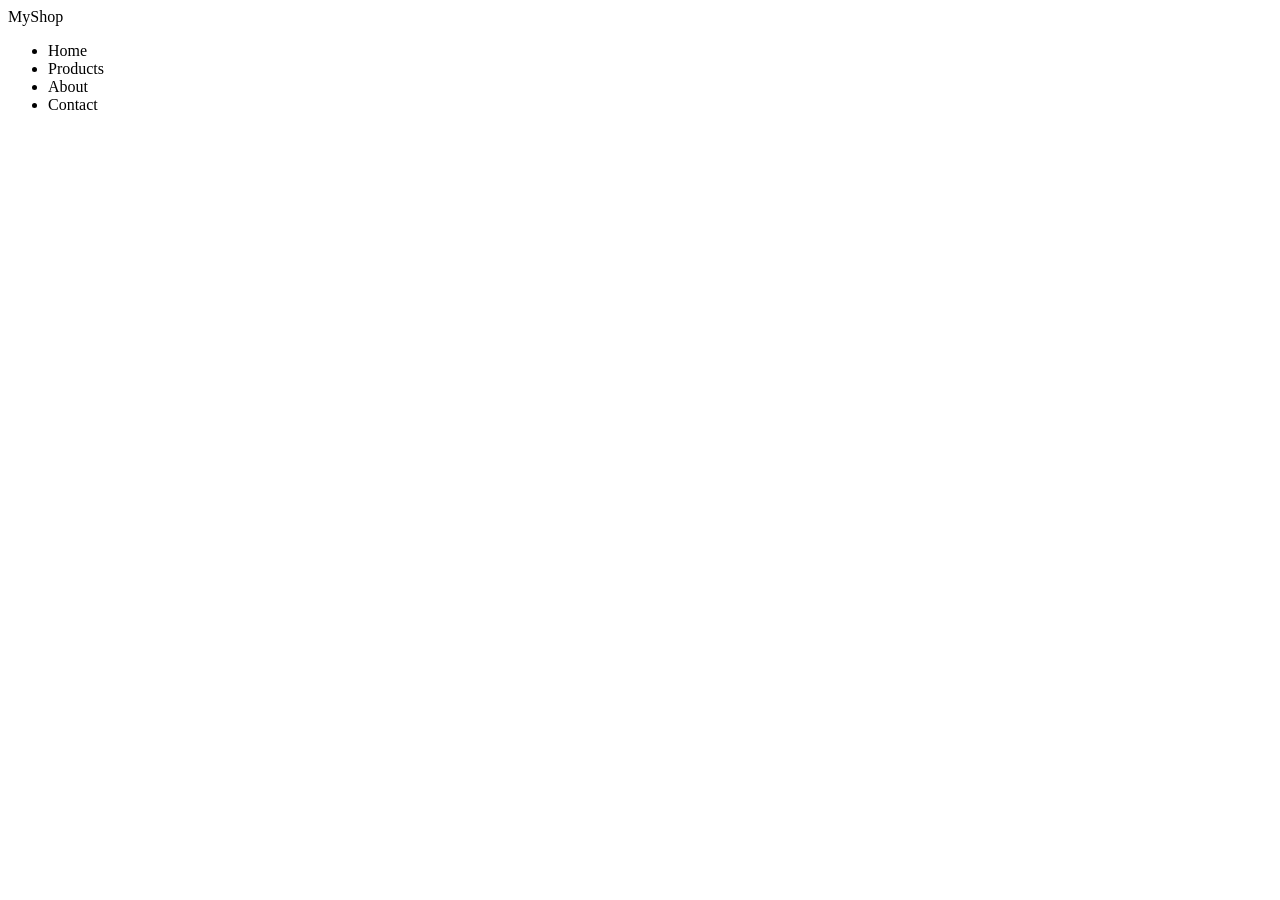
<file: NavigationLayoutsPractice/index.html>
<!DOCTYPE html>
<html lang="en">
<head>
    <meta charset="UTF-8">
    <meta name="viewport" content="width=<device-width>, initial-scale=1.0">
    <title>Document</title>
</head>
<body>
    <nav class='nav1'>
        <!--Horizontal Navigation Layout-->
        <div class="logo">MyShop</div>
        <ul>
            <li>Home</li>
            <li>Products</li>
            <li>About</li>
            <li>Contact</li>
        </ul>
    </nav>
</body>
</html>
</file>
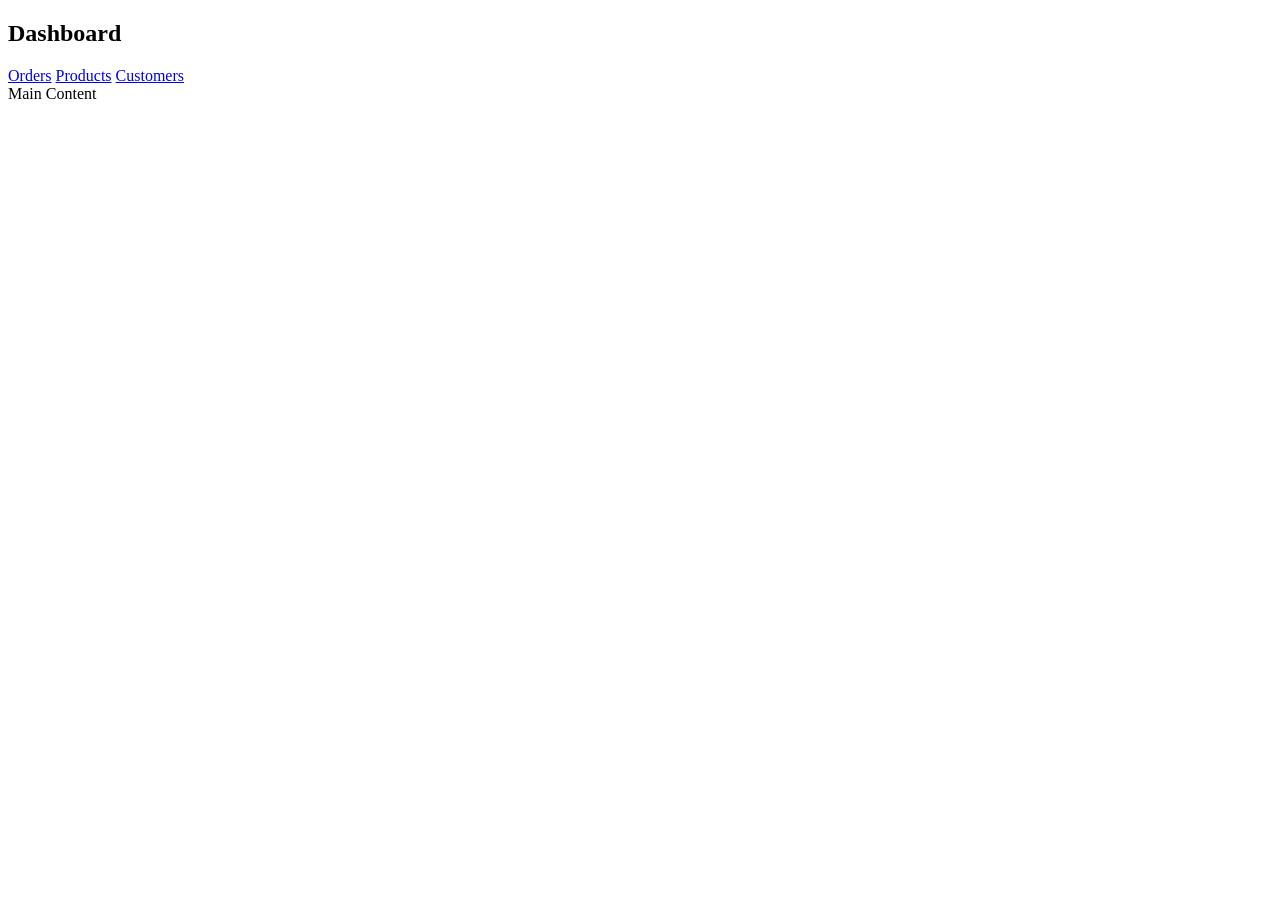
<file: NavigationLayoutsPractice/layouts/layout2.html>
<!DOCTYPE html>
<html lang="en">
<head>
    <meta charset="UTF-8">
    <meta name="viewport" content="width=<device-width>, initial-scale=1.0">
    <title>Document</title>
</head>
<body>
    <!DOCTYPE html>
<html lang="en">
<head>
    <meta charset="UTF-8">
    <meta name="viewport" content="width=<device-width>, initial-scale=1.0">
    <title>Document</title>
</head>
<body>
    <!--Sidebar Navigation Layout-->
    <div class="sidebar">
        <h2>Dashboard</h2>
        <a href="#">Orders</a>
        <a href="#">Products</a>
        <a href="#">Customers</a>
    </div>
    <div class="content">
        Main Content
    </div>
</body>
</html>
</body>
</html>
</file>
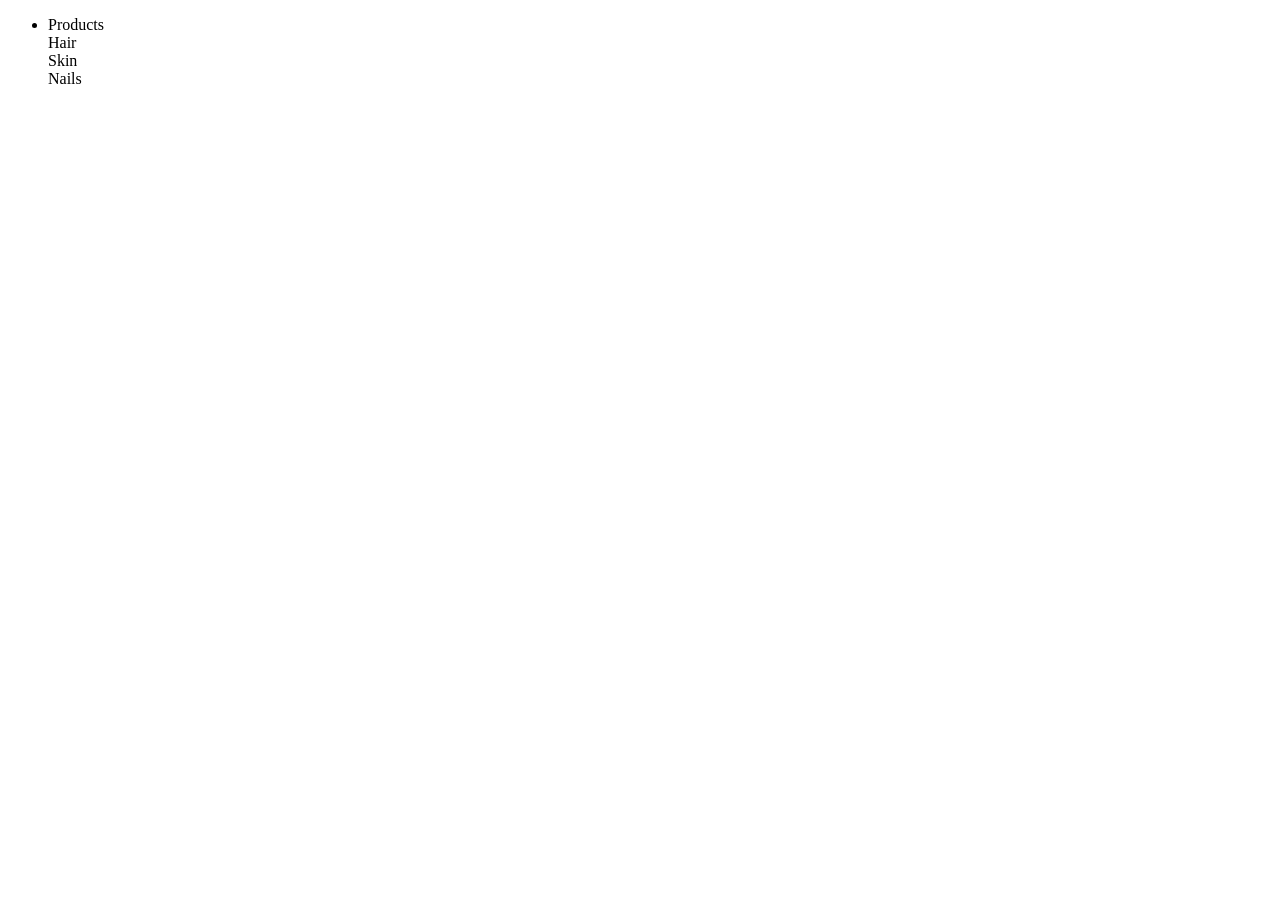
<file: NavigationLayoutsPractice/layouts/layout4.html>
<!DOCTYPE html>
<html lang="en">
<head>
    <meta charset="UTF-8">
    <meta name="viewport" content="width=<device-width>, initial-scale=1.0">
    <title>Document</title>
</head>
<body>
    <!DOCTYPE html>
<html lang="en">
<head>
    <meta charset="UTF-8">
    <meta name="viewport" content="width=<device-width>, initial-scale=1.0">
    <title>Document</title>
</head>
<body>
    <!--Mega MenuNavigation Layout-->
    <nav>
        <ul>
            <li>Products
                <div class="mega">
                    <div>Hair</div>
                    <div>Skin</div>
                    <div>Nails</div>
                </div>
            </li>
        </ul>
    </nav>
</body>
</html>
</body>
</html>
</file>
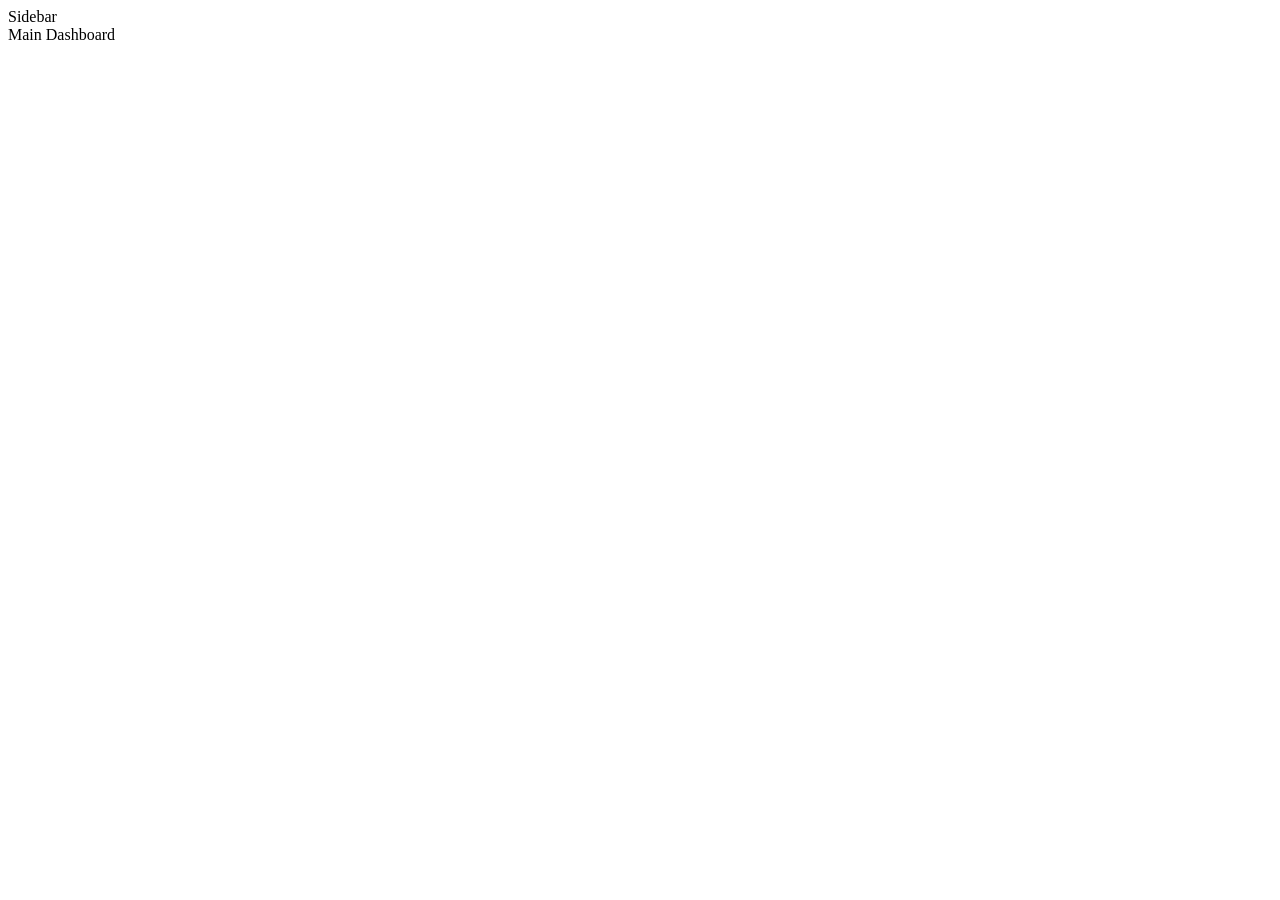
<file: NavigationLayoutsPractice/layouts/layout5.html>
<!DOCTYPE html>
<html lang="en">
<head>
    <meta charset="UTF-8">
    <meta name="viewport" content="width=<device-width>, initial-scale=1.0">
    <title>Document</title>
</head>
<body>
    <!DOCTYPE html>
<html lang="en">
<head>
    <meta charset="UTF-8">
    <meta name="viewport" content="width=<device-width>, initial-scale=1.0">
    <title>Document</title>
</head>
<body>
    <!--Dashboard Navigation Layout-->
    <div class="container">
        <aside>Sidebar</aside>
        <main>Main Dashboard</main>
    </div>
</body>
</html>
</body>
</html>
</file>
